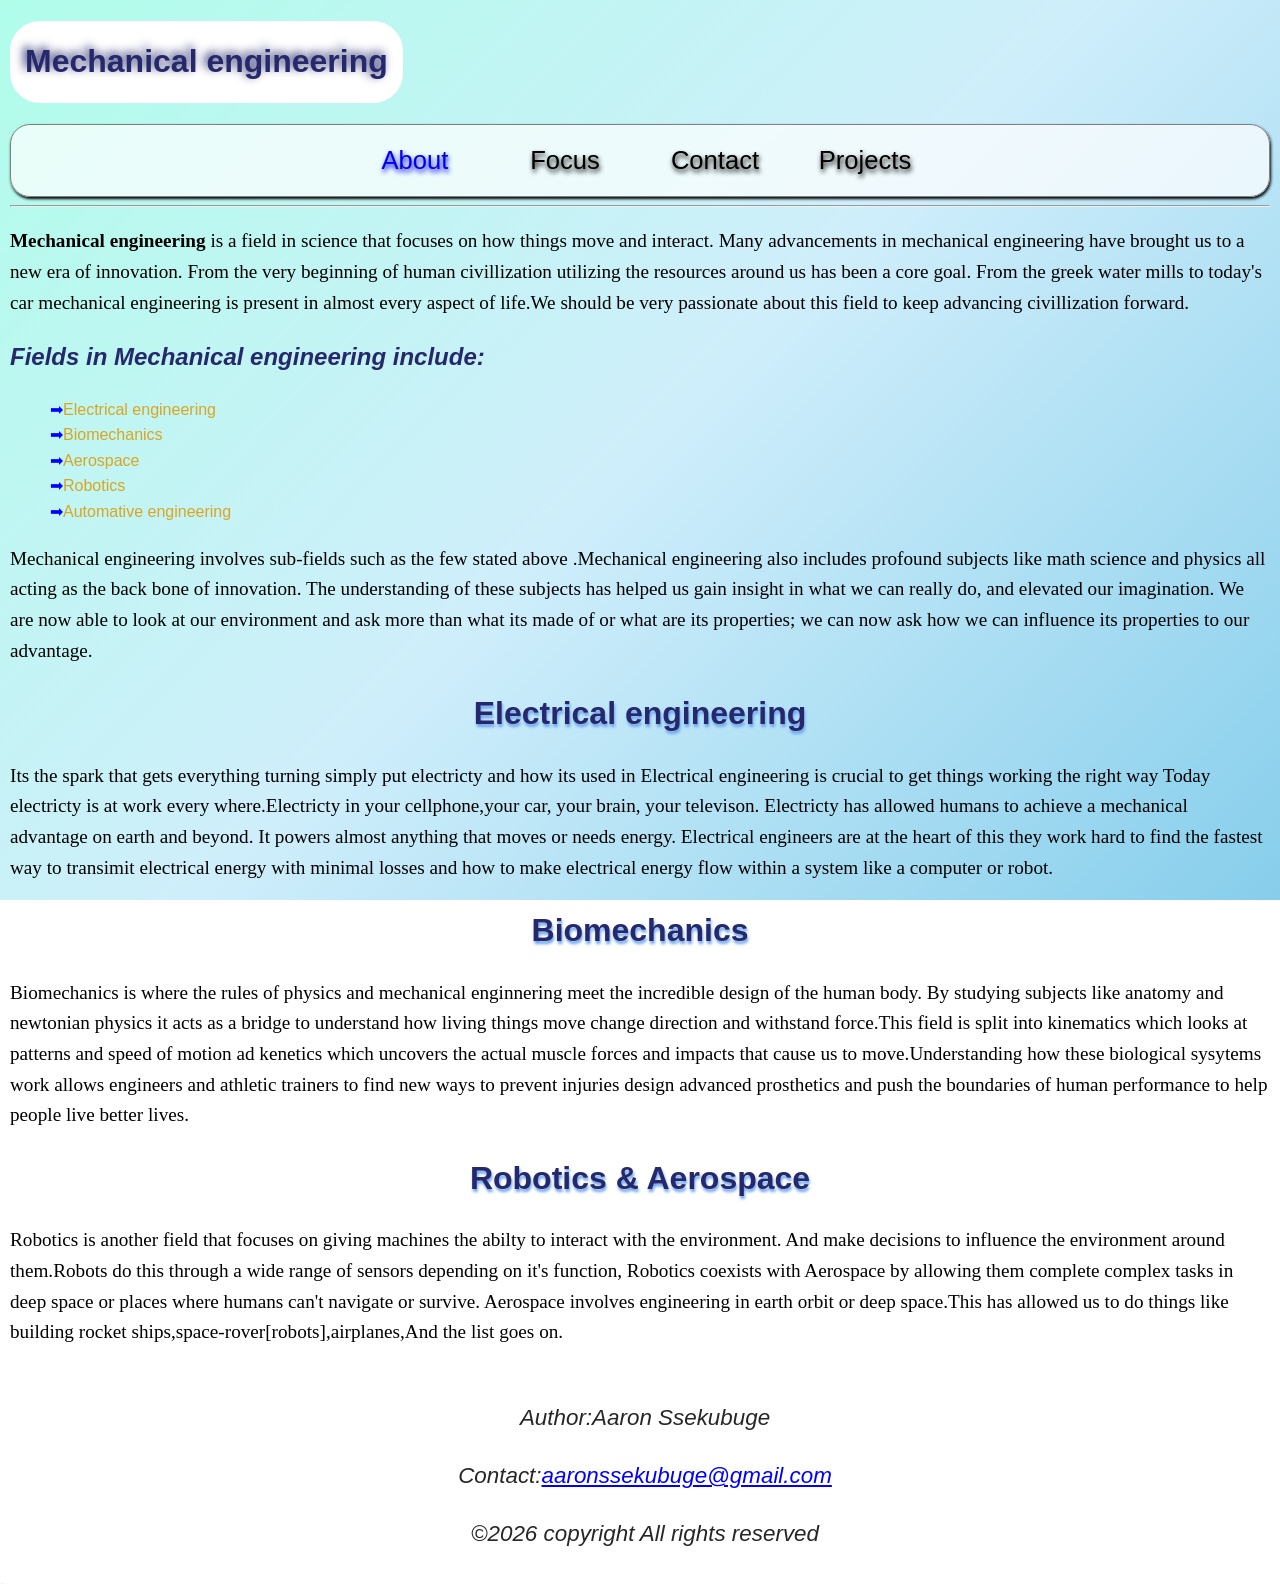
<file: index.html>
<!doctype html>
<html>
  <head>
    <link rel="icon" type="image/png" href="images/Gear_icon.png" />
    <link rel="stylesheet" href="style.css" />
    <title>Sketch-web</title>
    <meta name="author" content="Aaron" />
    <meta name="viewport" content="width=device-width,initial-scale=1.0" />
    <meta
      name="description"
      content="Mechanical engineering, Science and math "
    />
    <meta charset="UTF-8" />
  </head>
  <body>
    <main>
      <h1 id="heading1">Mechanical engineering</h1>
      <nav class="navbar">
        <div class="navelm">
          <details name="nav-menu">
            <summary><a href="About.html">About</a></summary>
        </div>

        <div class="navelm">
          <details name="nav-menu">
            <summary>Focus</summary>
            <ul>
              <li>Math</li>
              <li>Science</li>
              <li>Enginnering</li>
            </ul>
          </details>
        </div>

        <div class="navelm">
          <details name="nav-menu">
            <summary>Contact</summary>
            <ul>
              <li><a
            id="link"
            href="mailto:aaronssekubuge@gmail.com"
            title="mailto"
            target="_self"
            >aaronssekubuge@gmail.com</a></li>
            </ul>
          </details>
        </div>

        <div class="navelm">
          <details name="nav-menu">
            <summary>Projects</summary>
            <ul>
              <li>NONE</li>
              <li>NONE</li>
              <li>NONE</li>
            </ul>
          </details>
        </div>
      </nav>

      <hr />
      <p  class="paragraph">
        <b>Mechanical engineering</b> is a field in science that focuses on how
        things move and interact. Many advancements in mechanical engineering
        have brought us to a new era of innovation. From the very beginning of
        human civillization utilizing the resources around us has been a core
        goal. From the greek water mills to today's car mechanical engineering
        is present in almost every aspect of life.We should be very passionate
        about this field to keep advancing civillization forward.
      </p>
      <h2 id="Fieldsheading">Fields in Mechanical engineering include:</h2>
      <ul id="Fields">
        <li>Electrical engineering</li>
        <li>Biomechanics</li>
        <li>Aerospace</li>
        <li>Robotics</li>
        <li>Automative engineering</li>
      </ul>
      <p class="paragraph">
        Mechanical engineering involves sub-fields such as the few stated above
        .Mechanical engineering also includes profound subjects like math
        science and physics all acting as the back bone of innovation. The
        understanding of these subjects has helped us gain insight in what we
        can really do, and elevated our imagination. We are now able to look at
        our environment and ask more than what its made of or what are its
        properties; we can now ask how we can influence its properties to our
        advantage.<br />
      </p>

      <h1 class="heading">Electrical engineering</h1>
      <p  class="paragraph">
        Its the spark that gets everything turning simply put electricty and how
        its used in Electrical engineering is crucial to get things working the
        right way Today electricty is at work every where.Electricty in your
        cellphone,your car, your brain, your televison. Electricty has allowed
        humans to achieve a mechanical advantage on earth and beyond. It powers
        almost anything that moves or needs energy. Electrical engineers are at
        the heart of this they work hard to find the fastest way to transimit
        electrical energy with minimal losses and how to make electrical energy
        flow within a system like a computer or robot.
      </p>
      <h1 class="heading">Biomechanics</h1>
      <p  class="paragraph">
        Biomechanics is where the rules of physics and mechanical enginnering
        meet the incredible design of the human body. By studying subjects like
        anatomy and newtonian physics it acts as a bridge to understand how
        living things move change direction and withstand force.This field is
        split into kinematics which looks at patterns and speed of motion ad
        kenetics which uncovers the actual muscle forces and impacts that cause
        us to move.Understanding how these biological sysytems work allows
        engineers and athletic trainers to find new ways to prevent injuries
        design advanced prosthetics and push the boundaries of human performance
        to help people live better lives.
      </p>
      <h1 class="heading">Robotics & Aerospace</h1>
      <p  class="paragraph">
        Robotics is another field that focuses on giving machines the abilty to
        interact with the environment. And make decisions to influence the
        environment around them.Robots do this through a wide range of sensors
        depending on it's function, Robotics coexists with Aerospace by allowing
        them complete complex tasks in deep space or places where humans can't
        navigate or survive. Aerospace involves engineering in earth orbit or
        deep space.This has allowed us to do things like building rocket
        ships,space-rover[robots],airplanes,And the list goes on.
      </p>

    </main>
     <footer>
        <address>
          <p>Author:Aaron Ssekubuge</p>
          Contact:<a
            id="link"
            href="mailto:aaronssekubuge@gmail.com"
            title="mailto"
            target="_self"
            >aaronssekubuge@gmail.com</a>

          <p>&copy;2026 copyright  All rights reserved</p>
        </address>
      </footer>
  </body>
</html>
<!--make it lighter  FIX FOOTER PADDING ---->
</file>
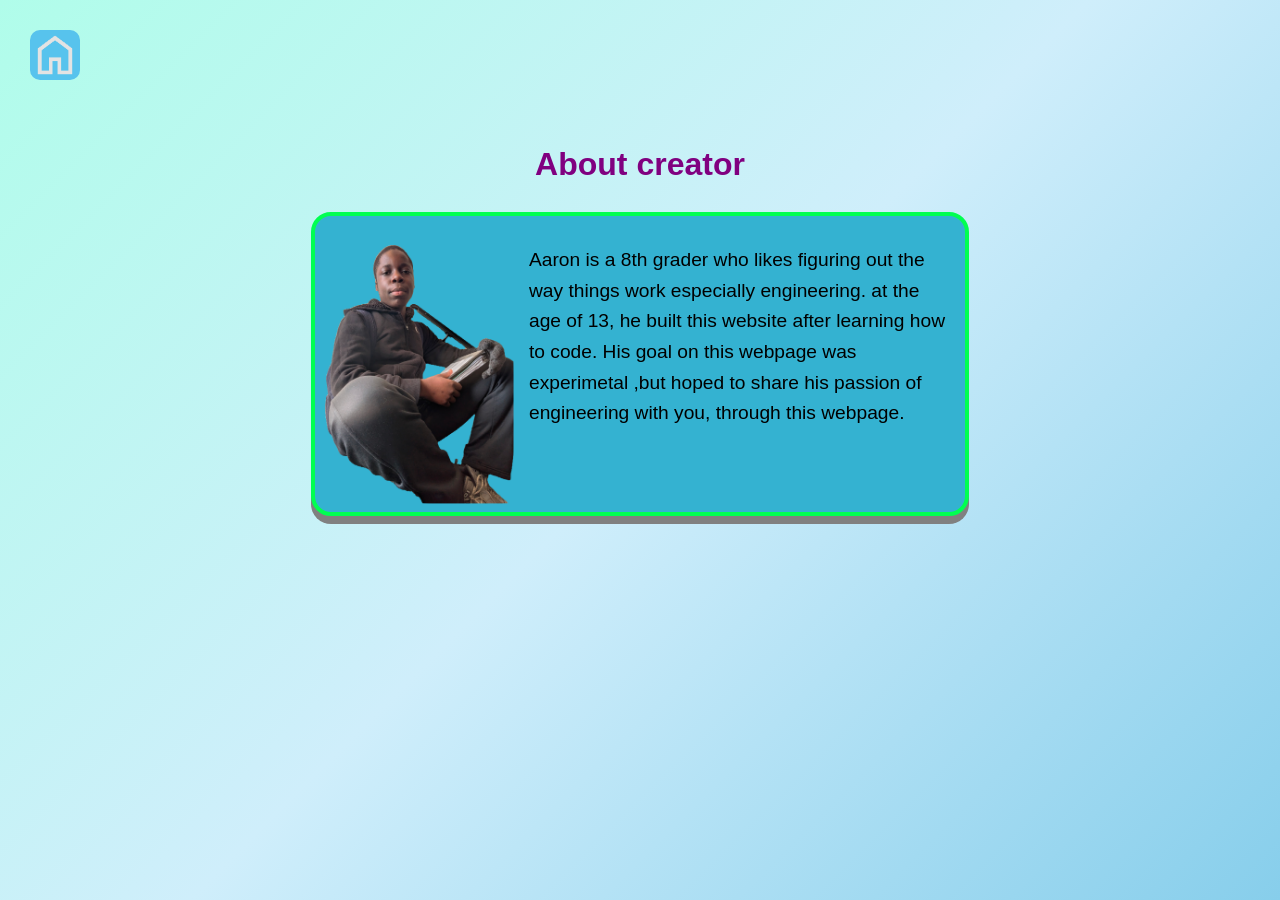
<file: About.html>
<!doctype html>
<html>
  <head>
    <title>About:sketch-web</title>
    <link rel="stylesheet" href="style.css" />
    <link rel="icon" type="image/png" href="images/Gear_icon.png" />
    <meta name="description" content="About-page" />
    <meta name="viewport" content="width=device-width,initial-scale=1.0" />
    <meta name="author" content="Aaron" />
    <meta charset="UTF-8" />
  </head>
  <body>
    <a href="index.html"><img class="home" src="images/Home.png"/></a>
    <main>
      <h1 id="Page_two_header">About creator</h1>
      <div class="container">
        <p id="About-me">
          <img
            src="images/Aaron.png"
            width="200"
            alt="creator image"
            title="Aaron ssekubuge"
          />
          Aaron is a 8th grader who likes figuring out the way things work
          especially engineering. at the age of 13, he built this website after
          learning how to code. His goal on this webpage was experimetal ,but
          hoped to share his passion of engineering with you, through this
          webpage.
        </p>
      </div>
    </main>
  </body>
</html>
</file>
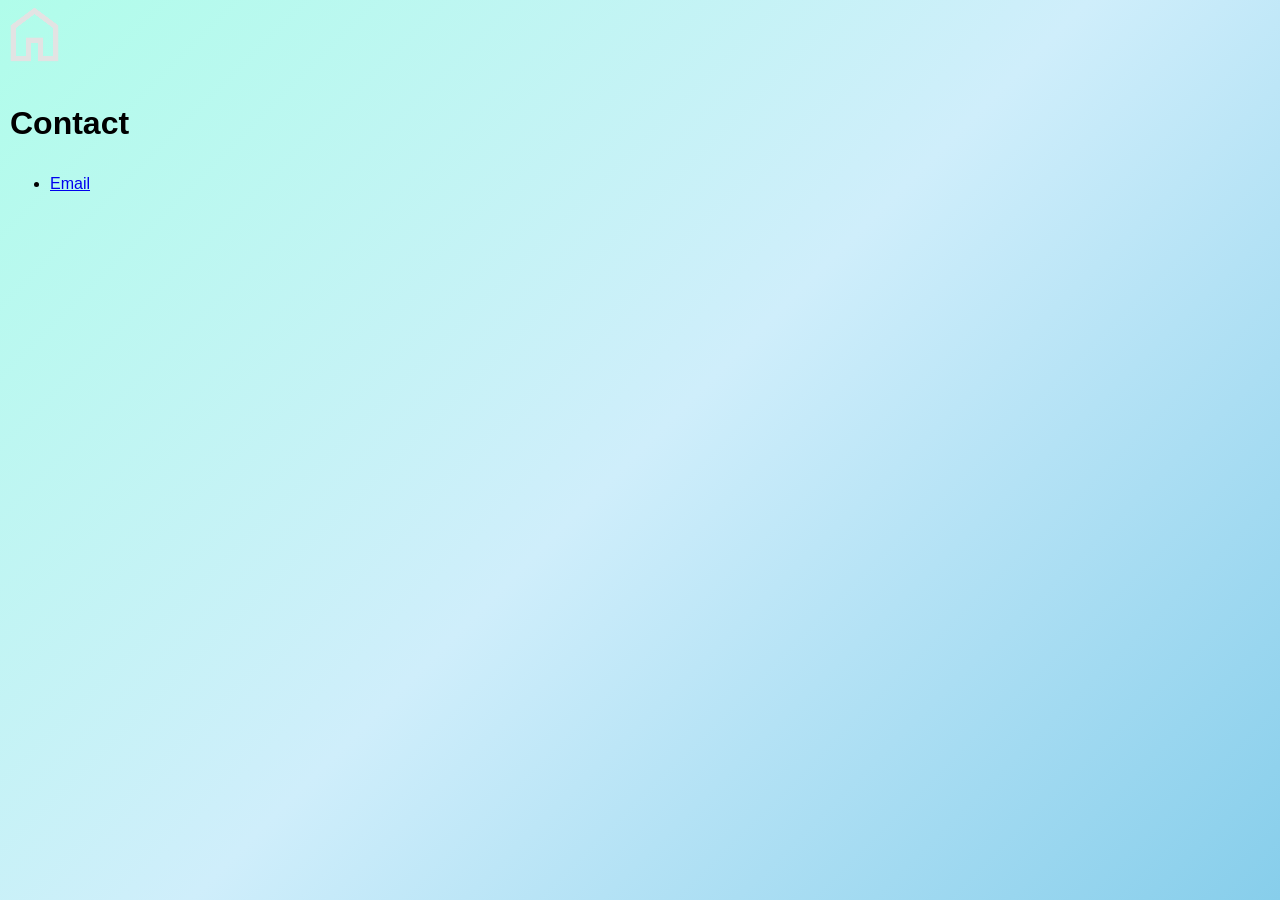
<file: Contact.html>
<!doctype html>
<html lang="en">
  <head>
    <link rel="icon" href="images/Gear_icon.png" />
    <link rel="stylesheet" href="style.css" />
    <meta charset="UTF-8" />
    <meta name="viewport" content="width=device-width, initial-scale=1.0" />
    <meta name="author" content="Aaron" />
    <title>Contact-info</title>
  </head>
  <body>
    <a href="index.html"><img id="home" src="images/Home.png" /></a>
    <main>
      <h1 id="Contact">Contact</h1>
      <nav class="Contact-info">
        <ul>
          <li>
            <a
              href="mailto:aaronssekubuge25@gmail.com"
              >Email</a
            >
          </li>
        </ul>
      </nav>
    </main>
    
  </body>
</html>
</file>
<file: style.css>
.navbar {
  border: 1px solid gray;
  border-radius: 20px;
  box-shadow: 1px 2px 3px;
  display: flex;
  background-color: rgba(255, 255, 255, 0.7);
  flex-wrap: wrap;
  flex-direction: row;
  gap: 30px;
  padding: 15px;
  justify-content: center;
  transition: 2ms;
  align-items: flex-start;
}
.navelm{
    line-height: 1.6;
    transition:0ms;
    transform: translateY(0);
}

.navelm details summary{
  list-style: none;
  cursor:pointer;
  line-height: 1.6;
  text-shadow:1px 3px 5px ;
}
.navelm a{
    text-decoration: none;
}
.navelm ul{
    list-style-type: none;
    padding: 0;
    margin: 10px 0 0 0;
    display: flex;
    flex-direction: column;
    align-items: center;
    width: 100%;
}

.navelm li:hover{
    transform: translateY(-6px);
    color: #fafdfb;
    font-weight: bold;
    cursor: pointer;
}

.navelm li{
    line-height: 1.6;
    text-align: center;
    padding: 4px 0;
    font-size: 0.95rem;
    width: 100%;
}

.navelm details{
    display: flex;
    flex-direction: column;
    align-items: center;
    text-align: center;
    min-width: 120px;
    font-size: 1.6rem;
}
.navelm:hover{
    transform: translateY(-6px);
    background-color: #34b2d1;
    border: 1px solid white;
    border-radius:5px;
}

body{
    line-height: 1.6;
    background: linear-gradient(135deg, #b0fdea 0%, #cfeefb 50%, skyblue 100%);
    background-attachment: fixed;
    margin:0px;
    font-family: 'Segoe UI', Tahoma, Geneva, Verdana, sans-serif;
}
main{
    margin:20px;
}
#heading1{
    display: flex;
    width: fit-content;
    justify-self: center;
    background-color: white;
    color:#25286b;
    font-style: initial;
    border-style: solid 1px;
    border-radius: 30px;
    padding:15px;
    line-height: 1.6;
    text-shadow:-3px -3px 10px
    
}
.paragraph{
    color:black;
    font-family: Cambria, Cochin, Georgia, Times, 'Times New Roman', serif;
    font-size:1.2em;
}
.paragraph::selection{
    color:rgb(245, 236, 238);
    background-color: rgb(3, 7, 245);
}
.heading{
    color:#25286b;
    font-size:big;
    font-family: 'Franklin Gothic Medium', 'Arial Narrow', Arial, sans-serif;
    text-shadow:1px 3px 3px hsl(214, 76%, 67%) ;
    text-align: center;
}
#Fieldsheading{
    color:#25286b;
    font-style: oblique;
}
#Fields{
    color:goldenrod;
}
#Fields li::before{
    content:"➡";
    color:blue;
    list-style-type:none;
}
#Fields li::selection{
    color:rgba(21, 160, 75, 0.87);
    background-color:green;
}
#Fields{
    list-style-type:none;
}



address{
    color:rgba(13, 14, 13, 0.9) ;
    margin: 5px;
    font-size: 1.4em;
}    
#link:active{
    color:rgb(26, 131, 73);
    font-family: 'Courier New', Courier, monospace;
}
#link:visited{
    color:rgb(255, 255, 255);
}
#link{
    color:blue;
}
footer{
    display: flex;
    flex-wrap: wrap;
    flex-direction:column;
    gap: 5px;

    background-color:white;
    margin-right: 50px;
    box-shadow:6px 8px 5px 1px rgb(2, 194, 201);
    width:100%;
    border-radius:  5px;
    padding:5px;
    text-align: center;
}

/*Begining of the  second page:About page  */
#Page_two_header{
    color:purple;
    text-align: center;
}
main{
    margin: 10px;
}
.container{
    background-color: #34b2d1;
    border-radius:20px;
    border:4px  solid rgb(0, 255, 81);
    width:100%;
    max-width: 650px;
    margin:20px auto;
    display:flow-root;
    box-shadow: 0 8px  gray;
}
.container img{
    float: left;
    width:30%;
    height:auto;
    margin-right:15px ;
    margin-bottom: 8px;
  
}
.container #About-me::selection{
    color:rgb(245, 236, 238);
    background-color: rgb(3, 7, 245);
}
.container #About-me{
    font-size:1.2em;
    padding: 10px;
    line-height: 1.6;
}
.home{
    position: relative;
    background-color:rgb(87, 195, 237);
    margin:30px;
    border: #34b2d1;
    border-radius: 10px;
    text-decoration: none;
    width: 50px;
    height: auto;
    cursor: pointer;
    transition: transform 0.2 ease ;
}
.home:hover{
    transform: scale(1.1);
}
/*Ending of second webpage*/
</file>
